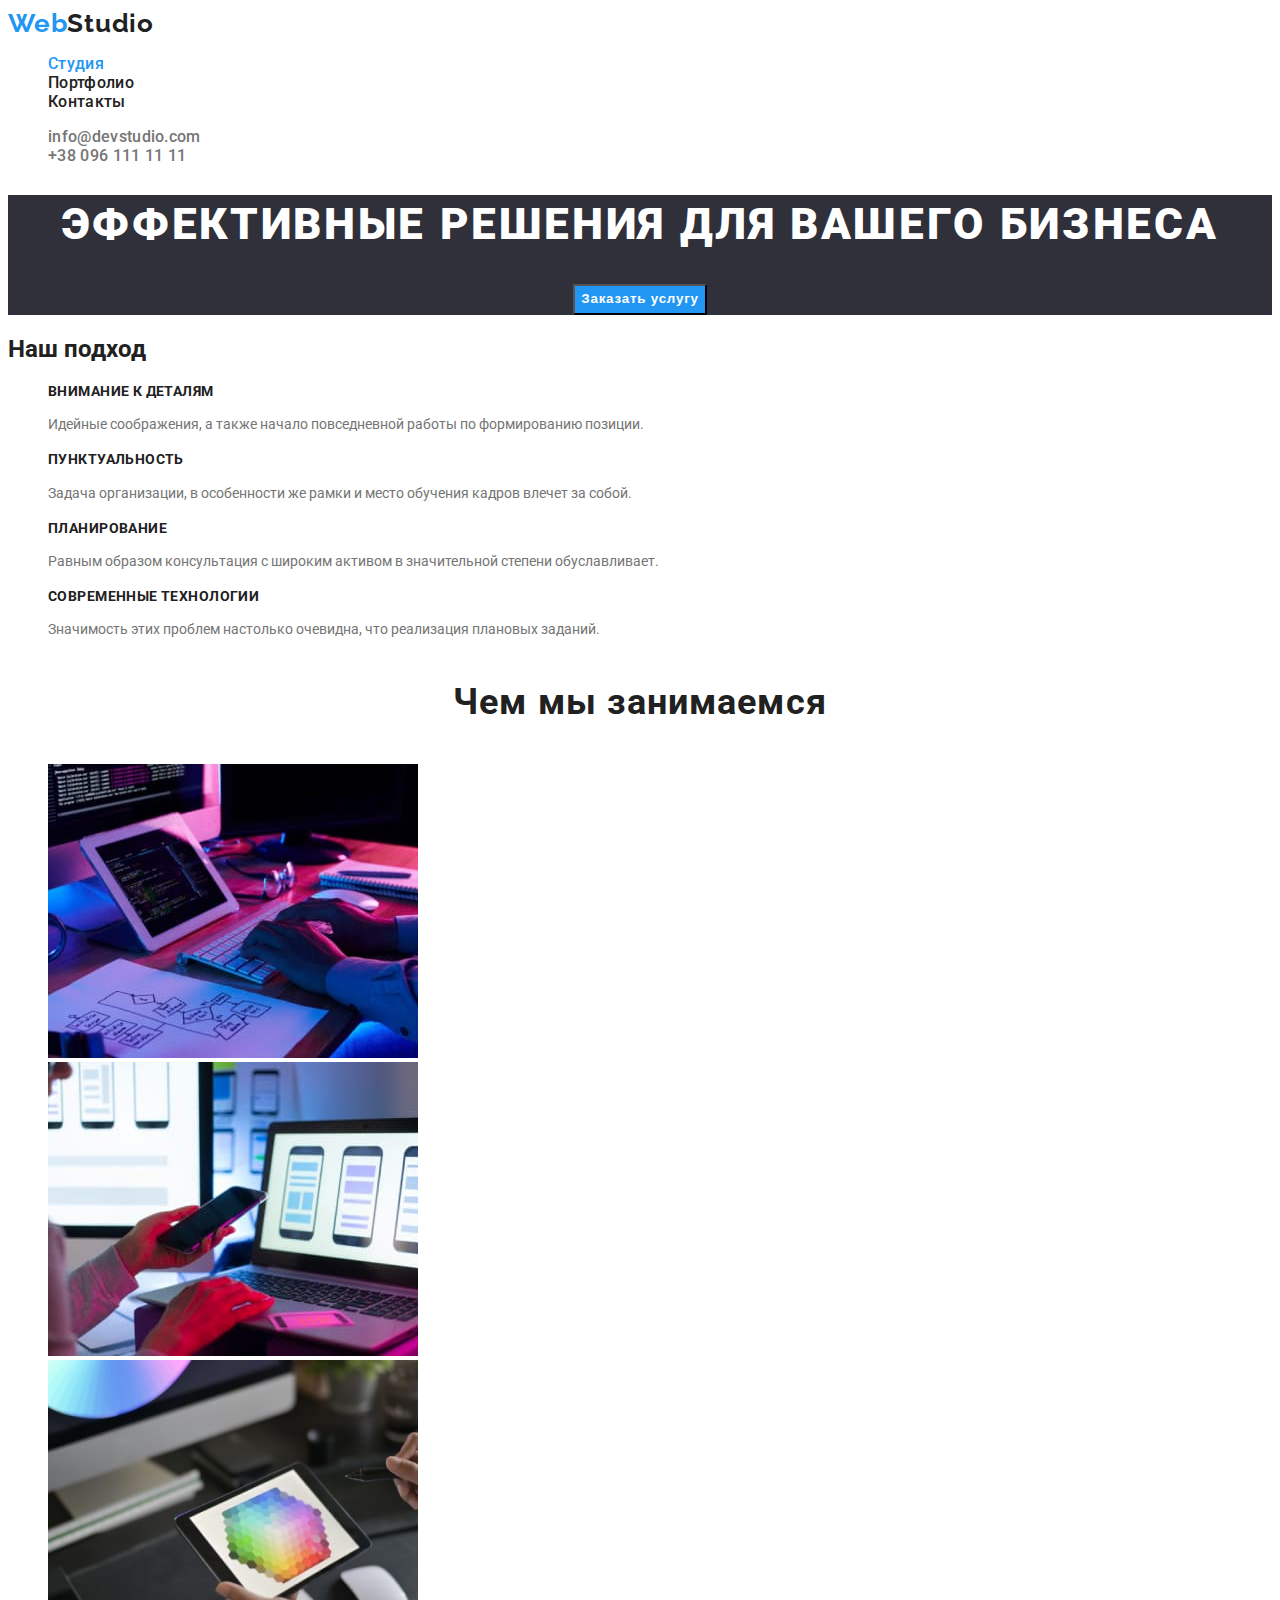
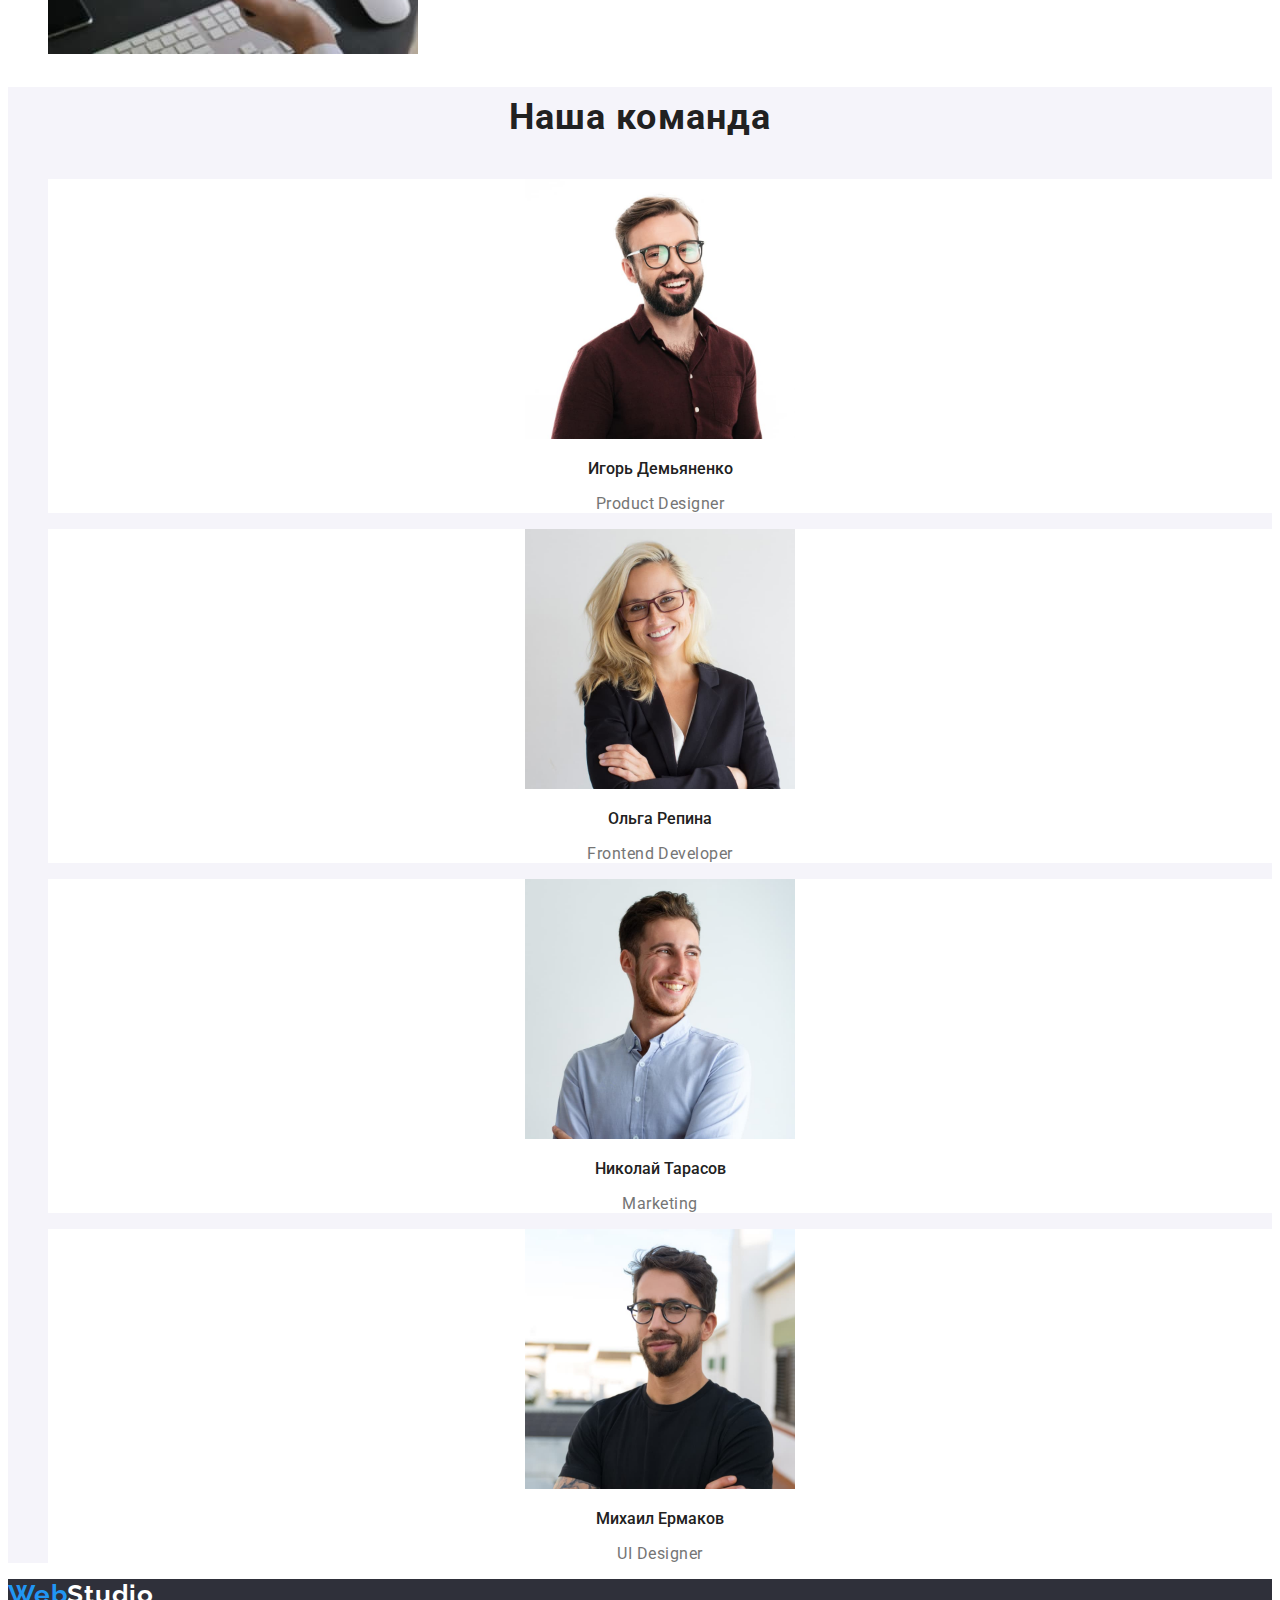
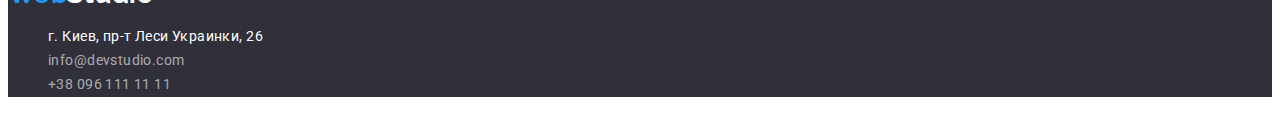
<file: index.html>
<!DOCTYPE html>
<html lang="ru">

<head>
  <meta charset="UTF-8" />
  <meta http-equiv="X-UA-Compatible" content="IE=edge" />
  <meta name="viewport" content="width=device-width, initial-scale=1.0" />
  <title>Web Studio</title>
  <link rel="stylesheet" href="./css/styles.css">
  <link rel="preconnect" href="https://fonts.googleapis.com">
  <link rel="preconnect" href="https://fonts.gstatic.com" crossorigin>
  <link href="https://fonts.googleapis.com/css2?family=Raleway:wght@700&family=Roboto:wght@400;500;700;900&display=swap"
    rel="stylesheet">
</head>

<body>
  <header class="header">
    <a class="logo" href="">Web<span class="piece">Studio</span></a>
    <nav>
      <ul class="header-nav">
        <li><a class="link current" href="./index.html">Студия</a></li>
        <li><a class="link" href="./portfolio.html">Портфолио</a></li>
        <li><a class="link" href="">Контакты</a></li>
      </ul>
    </nav>
    <ul class="header-contacts">
      <li><a class="link" href="mailto:info@devstudio.com">info@devstudio.com</a></li>
      <li><a class="link" href="tel:+380961111111">+38 096 111 11 11</a></li>
    </ul>
  </header>
  <main>
    <section class="hero">
      <h1 class="title">Эффективные решения для вашего бизнеса</h1>
      <button class="button" type="button">Заказать услугу</button>
    </section>
    <section class="approach">
      <h2>Наш подход</h2>
      <ul class="approach-list">
        <li>
          <h3 class="title">Внимание к деталям</h3>
          <p class="description">Идейные соображения, а также начало повседневной работы по формированию позиции.</p>
        </li>
        <li>
          <h3 class="title">Пунктуальность</h3>
          <p class="description">Задача организации, в особенности же рамки и место обучения кадров влечет за собой.</p>
        </li>
        <li>
          <h3 class="title">Планирование</h3>
          <p class="description">Равным образом консультация с широким активом в значительной степени обуславливает.</p>
        </li>
        <li>
          <h3 class="title">Современные технологии</h3>
          <p class="description">Значимость этих проблем настолько очевидна, что реализация плановых заданий.</p>
        </li>
      </ul>
    </section>
    <section class="services">
      <h2 class="title">Чем мы занимаемся</h2>
      <ul class="gallery">
        <li><img src="./images/gallery1.jpg" alt="working process" width="370"></li>
        <li><img src="./images/gallery2.jpg" alt="working process" width="370"></li>
        <li><img src="./images/gallery3.jpg" alt="worling process" width="370"></li>
      </ul>
    </section>
    <section class="team">
      <h2 class="title">Наша команда</h2>
      <ul class="team-list">
        <li class="team-member">
          <img src="./images/teammember1.jpg" alt="Игорь Демьяненко" width="270">
          <h3 class="team-member-name">Игорь Демьяненко</h3>
          <p class="description">Product Designer</p>
        </li>
        <li class="team-member">
          <img src="./images/teammember2.jpg" alt="Ольга Репина" width="270">
          <h3 class="team-member-name">Ольга Репина</h3>
          <p class="description">Frontend Developer</p>
        </li>
        <li class="team-member">
          <img src="./images/teammember3.jpg" alt="Николай Тарасов" width="270">
          <h3 class="team-member-name">Николай Тарасов</h3>
          <p class="description">Marketing</p>
        </li>
        <li class="team-member">
          <img src="./images/teammember4.jpg" alt="Михаил Ермаков" width="270">
          <h3 class="team-member-name">Михаил Ермаков</h3>
          <p class="description">UI Designer</p>
        </li>
      </ul>
    </section>
    <footer class="footer">
      <a class="logo" href="">Web<span class="piece">Studio</span></a>
      <address>
        <ul class="footer-contacts">
          <li><a class="address" href="https://goo.gl/maps/vY4WeqzDq56dnM5CA" target="_blank"
              rel="noopener noreferrer">г. Киев, пр-т
              Леси Украинки, 26</a></li>
          <li><a class="link" href="mailto:info@devstudio.com">info@devstudio.com</a></li>
          <li><a class="link" href="tel:+380961111111">+38 096 111 11 11</a></li>
        </ul>
      </address>
    </footer>
  </main>
</body>

</html>
</file>
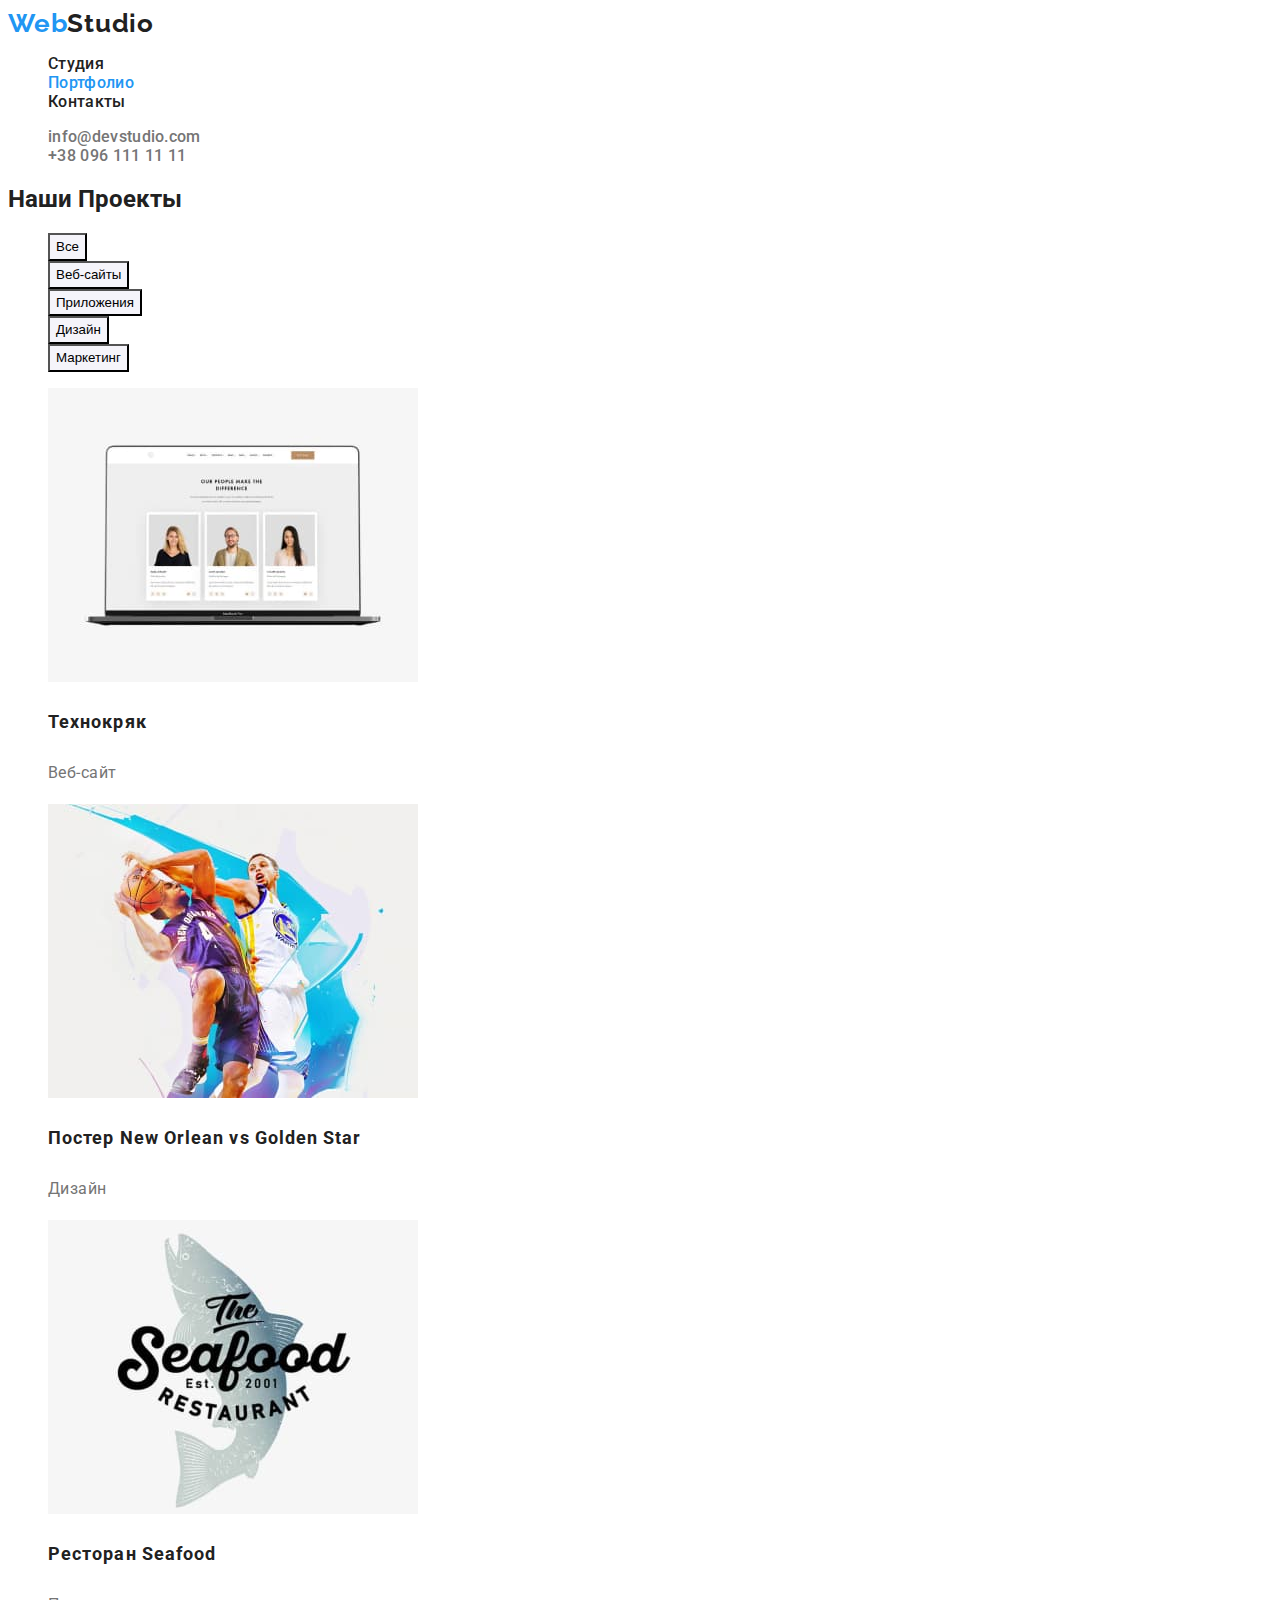
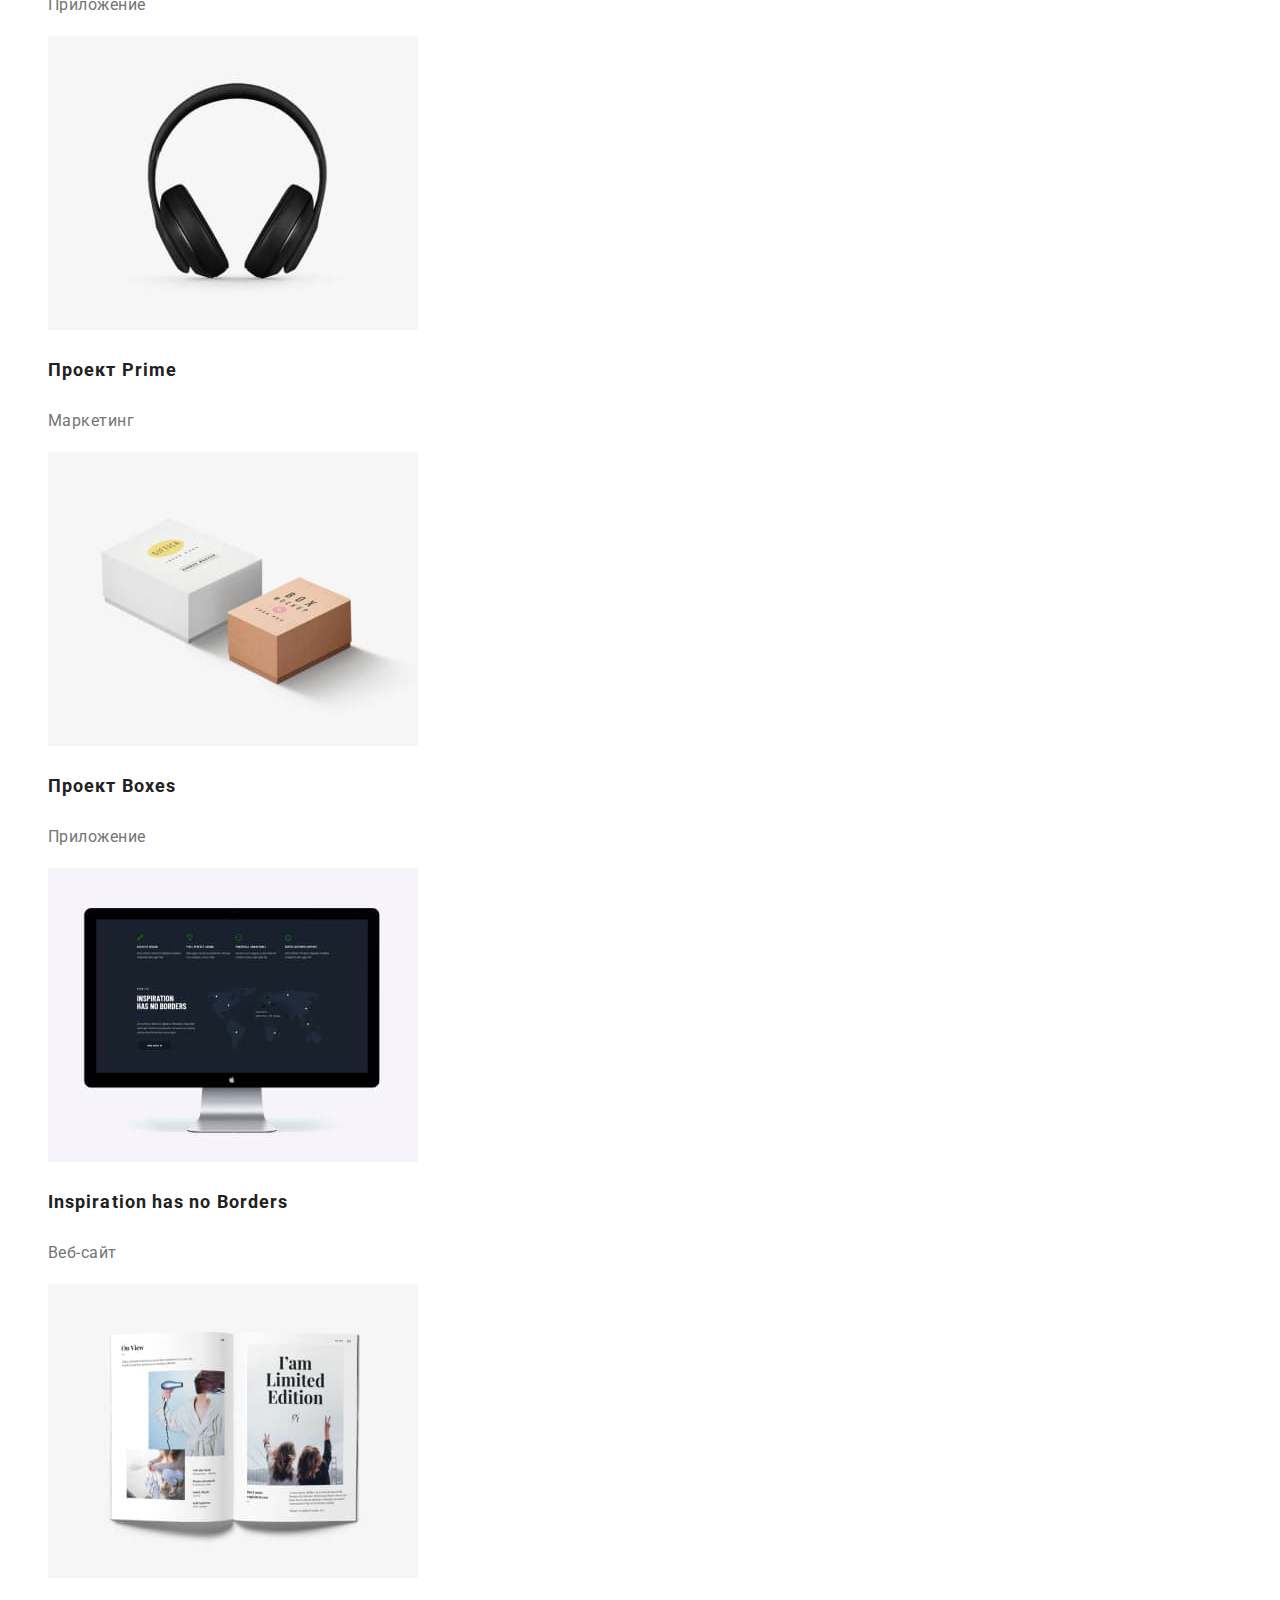
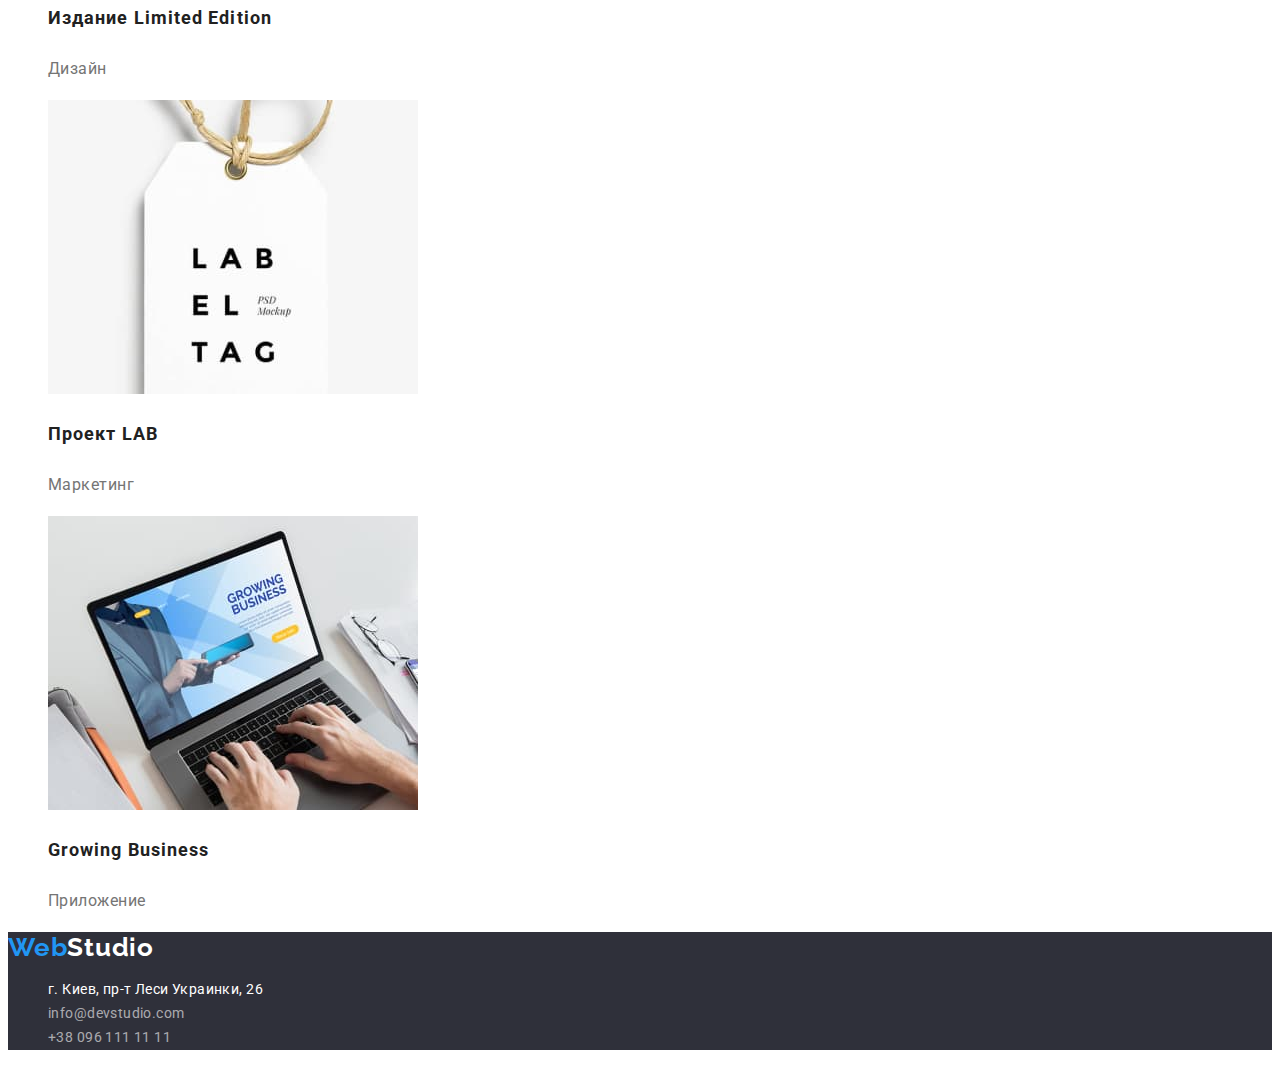
<file: portfolio.html>
<!DOCTYPE html>
<html lang="ru">

<head>
    <meta charset="UTF-8" />
    <meta http-equiv="X-UA-Compatible" content="IE=edge" />
    <meta name="viewport" content="width=device-width, initial-scale=1.0" />
    <title>Web Studio</title>
    <link rel="stylesheet" href="./css/styles.css">
    <link rel="preconnect" href="https://fonts.googleapis.com">
    <link rel="preconnect" href="https://fonts.gstatic.com" crossorigin>
    <link
        href="https://fonts.googleapis.com/css2?family=Raleway:wght@700&family=Roboto:wght@400;500;700;900&display=swap"
        rel="stylesheet">
</head>
<!-- body -->

<body>

    <!-- header -->

    <header class="header">
        <a class="logo" href="">Web<span class="piece">Studio</span></a>
        <nav>
            <ul class="header-nav">
                <li><a class="link" href="./index.html">Студия</a></li>
                <li><a class="link current" href="./portfolio.html">Портфолио</a></li>
                <li><a class="link" href="">Контакты</a></li>
            </ul>
        </nav>
        <ul class="header-contacts">
            <li><a class="link" href="mailto:info@devstudio.com">info@devstudio.com</a></li>
            <li><a class="link" href="tel:+380961111111">+38 096 111 11 11</a></li>
        </ul>
    </header>

    <!-- main -->

    <main>
        <section class="projects">
            <h2>Наши Проекты</h2>
            <ul class="buttons-list">
                <li><button class="button" type="button">Все</button></li>
                <li><button class="button" type="button">Веб-сайты</button></li>
                <li><button class="button" type="button">Приложения</button></li>
                <li><button class="button" type="button">Дизайн</button></li>
                <li><button class="button" type="button">Маркетинг</button></li>
            </ul>
            <ul class="project-list">
                <li>
                    <a class="projects-link" href="">
                        <img width="370" src="./images/portfolio/project.jpg" alt="Project Example">
                        <h3 class="title">Технокряк</h3>
                        <p class="type">Веб-сайт</p>
                    </a>
                </li>
                <li>
                    <a class="projects-link" href="">
                        <img width="370" src="./images/portfolio/project1.jpg" alt="Project Example">
                        <h3 class="title">Постер New Orlean vs Golden Star</h3>
                        <p class="type">Дизайн</p>
                    </a>
                </li>
                <li>
                    <a class="projects-link" href="">
                        <img width="370" src="./images/portfolio/project2.jpg" alt="Project Example">
                        <h3 class="title">Ресторан Seafood</h3>
                        <p class="type">Приложение</p>
                    </a>
                </li>
                <li>
                    <a class="projects-link" href="">
                        <img width="370" src="./images/portfolio/project3.jpg" alt="Project Example">
                        <h3 class="title">Проект Prime</h3>
                        <p class="type">Маркетинг</p>
                    </a>
                </li>
                <li>
                    <a class="projects-link" href="">
                        <img width="370" src="./images/portfolio/project4.jpg" alt="Project Example">
                        <h3 class="title">Проект Boxes</h3>
                        <p class="type">Приложение</p>
                    </a>
                </li>
                <li>
                    <a class="projects-link" href="">
                        <img width="370" src="./images/portfolio/project5.jpg" alt="Project Example">
                        <h3 class="title">Inspiration has no Borders</h3>
                        <p class="type">Веб-сайт</p>
                    </a>
                </li>
                <li>
                    <a class="projects-link" href="">
                        <img width="370" src="./images/portfolio/project6.jpg" alt="Project Example">
                        <h3 class="title">Издание Limited Edition</h3>
                        <p class="type">Дизайн</p>
                    </a>
                </li>
                <li>
                    <a class="projects-link" href="">
                        <img width="370" src="./images/portfolio/project7.jpg" alt="Project Example">
                        <h3 class="title">Проект LAB</h3>
                        <p class="type">Маркетинг</p>
                    </a>
                </li>
                <li>
                    <a class="projects-link" href="">
                        <img width="370" src="./images/portfolio/project8.jpg" alt="Project Example">
                        <h3 class="title">Growing Business</h3>
                        <p class="type">Приложение</p>
                    </a>
                </li>
            </ul>
        </section>
    </main>

    <!-- footer -->

    <footer class="footer">
        <a class="logo" href="">Web<span class="piece">Studio</span></a>
        <address>
            <ul class="footer-contacts">
                <li><a class="address" href="https://goo.gl/maps/vY4WeqzDq56dnM5CA" target="_blank"
                        rel="noopener noreferrer">г. Киев, пр-т
                        Леси Украинки, 26</a></li>
                <li><a class="link" href="mailto:info@devstudio.com">info@devstudio.com</a></li>
                <li><a class="link" href="tel:+380961111111">+38 096 111 11 11</a></li>
            </ul>
        </address>
    </footer>
</body>

</html>
</file>
<file: css/styles.css>
/* variables */
:root {
  --primary-text-color: #212121;
  --secondary-text-color: #757575;
  --additional-text-color: rgba(255, 255, 255, 0.6);
  --primary-background-color: #2f303a;
  --secondary-background-color: #f5f4fa;
  --additional-background-color: #2f303a;
  --white-color: #ffffff;
  --accent-color: #2196f3;
  --additional-accent-color: #188ce8;
}

/* global styles */
body {
  font-family: "Roboto", sans-serif;
  background-color: var(--main-white-color);
  color: var(--primary-text-color);
}

/* header */

.logo {
  font-family: "Raleway", sans-serif;
  font-size: 26px;
  font-weight: 700;
  line-height: 1.17;
  letter-spacing: 0.03em;
  text-decoration: none;
  color: var(--accent-color);
}

.header .piece {
  color: var(--primary-text-color);
}

.header-nav,
.header-contacts {
  list-style-type: none;
}

.link {
  font-weight: 500;
  line-height: 1.09;
  letter-spacing: 0.02em;
  text-decoration: none;
}

.header-nav .link {
  color: var(--primary-text-color);
}

.header-contacts .link {
  color: var(--secondary-text-color);
}

.link:hover,
.link:focus {
  color: var(--accent-color);
}

.link.current {
  color: var(--accent-color);
}

/* ------INDEX.HTML------- */

/* hero section */
.hero {
  background-color: var(--additional-background-color);
  text-align: center;
}

.hero .title {
  color: var(--white-color);
  font-size: 44px;
  font-weight: 900;
  line-height: 1.36;
  letter-spacing: 0.06em;
  text-transform: uppercase;
}

.hero .button {
  color: var(--white-color);
  background-color: var(--accent-color);
  font-weight: 700;
  line-height: 1.875;
  letter-spacing: 0.06em;
  cursor: pointer;
}

.hero .button:hover,
.hero .button:visited {
  background-color: var(--additional-accent-color);
}

/* approach serction */

.approach-list {
  list-style-type: none;
}
.approach .title {
  font-weight: 700;
  font-size: 14px;
  line-height: 1.17;
  letter-spacing: 0.03em;
  text-transform: uppercase;
}

.approach .description {
  color: var(--secondary-text-color);
  font-size: 14px;
  line-height: 1.71;
}

/* services section */

.services .title {
  font-size: 36px;
  font-weight: 700;
  line-height: 1.71;
  text-align: center;
  letter-spacing: 0.03em;
}

.services .gallery {
  list-style-type: none;
}

/* team section */

.team {
  background-color: var(--secondary-background-color);
}

.team-list {
  list-style-type: none;
}

.team .title {
  font-size: 36px;
  font-weight: 700;
  line-height: 1.71;
  text-align: center;
  letter-spacing: 0.03em;
}

.team-member {
  background-color: var(--white-color);
  text-align: center;
}

.team-member-name {
  font-size: 16px;
  font-weight: 500;
  line-height: 1.1875;
}

.team-member .description {
  color: var(--secondary-text-color);
  line-height: 1.1875;
  letter-spacing: 0.03em;
}

/* ------PORTFOLIO.HTML------- */

/* projects section */

.projects .button {
  background-color: var(--secondary-background-color);
  font-weight: 500;
  line-height: 1.625;
  cursor: pointer;
}

.projects .button:hover,
.projects .button:visited {
  background-color: var(--accent-color);
  color: var(--white-color);
}

.buttons-list {
  list-style-type: none;
}

.project-list {
  list-style-type: none;
}

.projects .projects-link {
  text-decoration: none;
}

.projects .title {
  color: var(--primary-text-color);
  font-size: 18px;
  font-weight: 700;
  line-height: 2;
  letter-spacing: 0.06em;
}

.projects .type {
  font-size: 16px;
  line-height: 1.875;
  color: var(--secondary-text-color);
  letter-spacing: 0.03em;
}

/* footer */
.footer {
  background-color: var(--additional-background-color);
}

.footer .piece {
  color: var(--white-color);
}

.footer-contacts {
  list-style-type: none;
  font-style: normal;
}

.footer-contacts .address {
  color: var(--white-color);
  font-size: 14px;
  line-height: 1.71;
  letter-spacing: 0.03em;
  text-decoration: none;
}

.footer-contacts .address:hover,
.footer-contacts .address:focus {
  color: var(--secondary-text-color);
}

.footer-contacts .link {
  color: var(--additional-text-color);
  font-weight: 400;
  font-size: 14px;
  letter-spacing: 0.03em;
  line-height: 1.71;
}

.footer-contacts .link:hover,
.footer-contacts .link:focus {
  color: var(--white-color);
}
</file>
